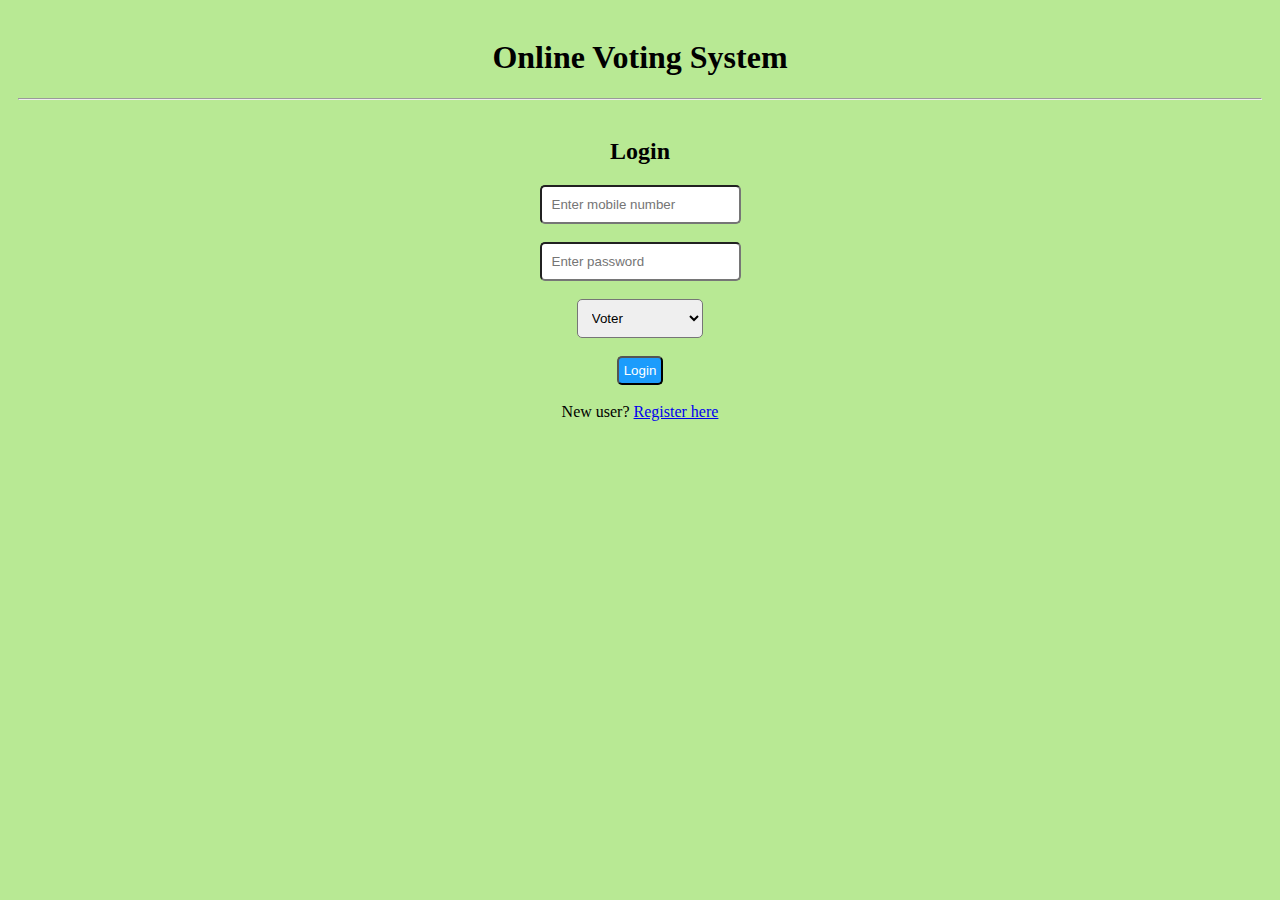
<file: Online Voting System/index.html>
<!DOCTYPE html>
<html>
    <head>
        <title> Online Voting System</title>
        <link rel="stylesheet" href="css/stylesheet.css">
    </head>
    <body>
        <center>
        <div id="headerSection">
        <h1>Online Voting System</h1>
        <hr>
        </div>
        <div id="bodySection">
        <form action="api/login.php" method="POST">
            <h2>Login</h2>
            <input type="number" name="mobile" placeholder="Enter mobile number"><br><br>
            <input type="password" name="password" placeholder="Enter password"><br><br>
            <select id="dropbox" name="role">
                <option value="1">Voter</option>
                <option value="2">Group</option>
            </select><br><br>
            <button id="loginbtn" type="submit">Login</button><br><br>
          New user?  <a href="routes/registration.html">Register here</a>
        </form>
    </div>
</center>
    </body>
</html>
</file>
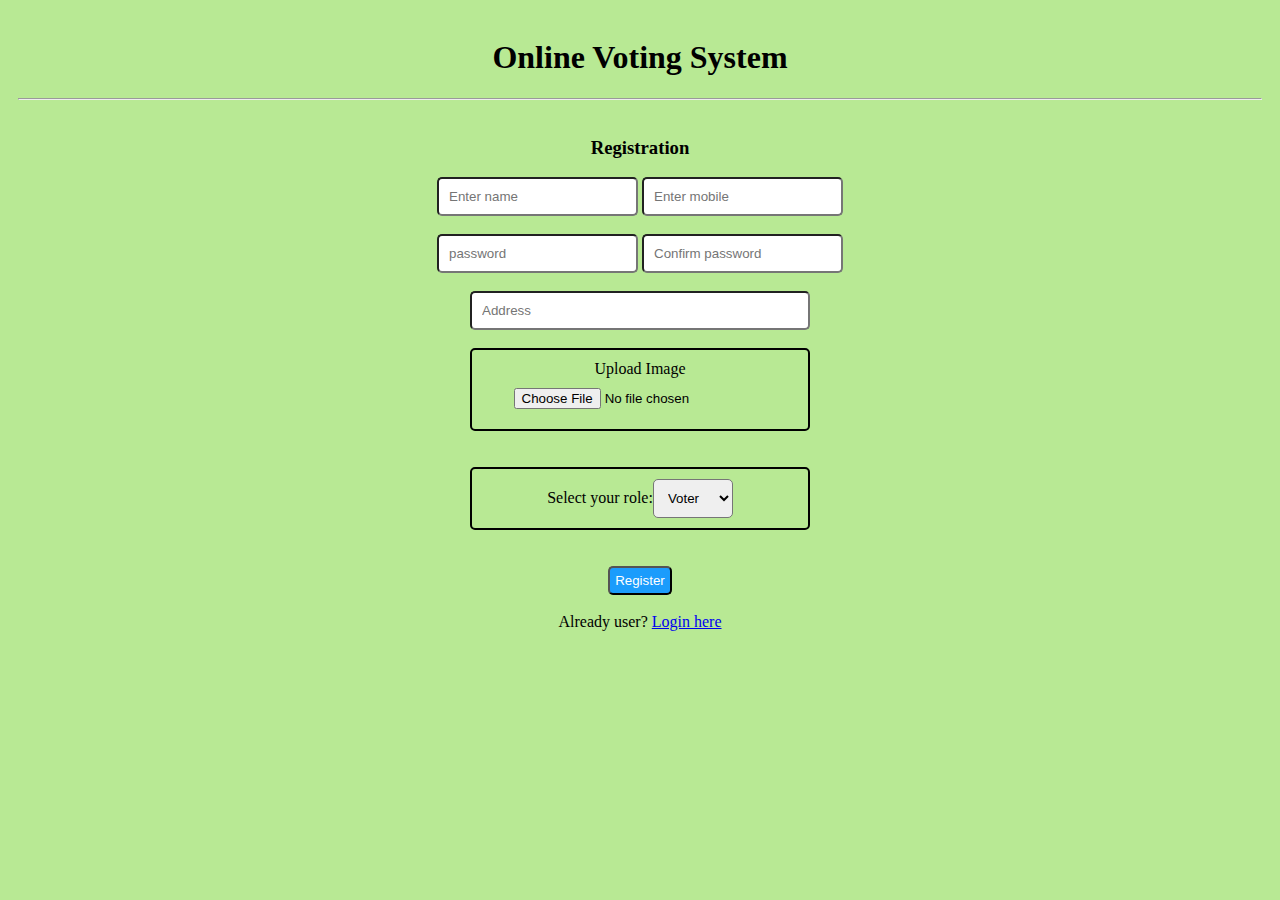
<file: Online Voting System/routes/registration.html>
<!DOCTYPE html>
<html>
    <head>
        <title>Online voting system-Registration</title>
    <link rel="stylesheet" href="../css/stylesheet.css">
    
    </head>
    <body>
        <style>
        #address{
            width:25%;
        }
        #imagepart{
        border:2px solid black;
        border-radius: 5px;
        padding:10px;
        width:25%
        
        }
        #role{
        border:2px solid black;
        border-radius: 5px;
        padding:10px;
        width:25%

        }
        #role select{
        border-radius:5px;
        padding:10px;

        }
        </style>
        <center>
        <div id="headerSection">
        <h1>Online Voting System</h1>
        <hr>
       </div>
       <div id="bodySection">
        <h3>Registration</h3>
        <form action="../api/register.php" method="POST" enctype="multipart/form-data">
            <input type="text" name="name" placeholder="Enter name">
            <input type="number" name="mobile" placeholder="Enter mobile"><br><br>
            <input type="password" name="password" placeholder="password">
            <input type="password" name="cpassword" placeholder="Confirm password"><br><br>
            <input id="address" type="text" name="address" placeholder="Address"><br><br>
            <center>
            <div id="imagepart">
            Upload Image<input type="file" name="photo"id="imagecss" >
            </div>
           
           <br><br>
           <div id="role">
            Select your role:<select name="role" >
                <option value="1"> Voter</option>
                <option value="2"> Group</option>
            </select>
        </div>
        </center>
            <br><br>
           <button style="padding:  5px;border-radius:5px;background-color:#1B9CFC;color: white;">Register</button><br><br>
           Already user? <a href="../index.html">Login here</a>


        </form>
    </div>
</center>
    </body>
</html>
</file>
<file: Online Voting System/css/stylesheet.css>
body{
   
    background-color:#b8e994;
}

#headerSection{
padding: 10px;
}
#headerSection h1{
font-family:Cursive ;
}
input{
  padding:  10px;
  border-radius:5px;
}
#dropbox{
    padding:10px;
    border-radius:5px;
    width:10%
}
#loginbtn{
    padding:  5px;
    border-radius:5px;
    background-color:#1B9CFC;
    color: white;
}
</file>
